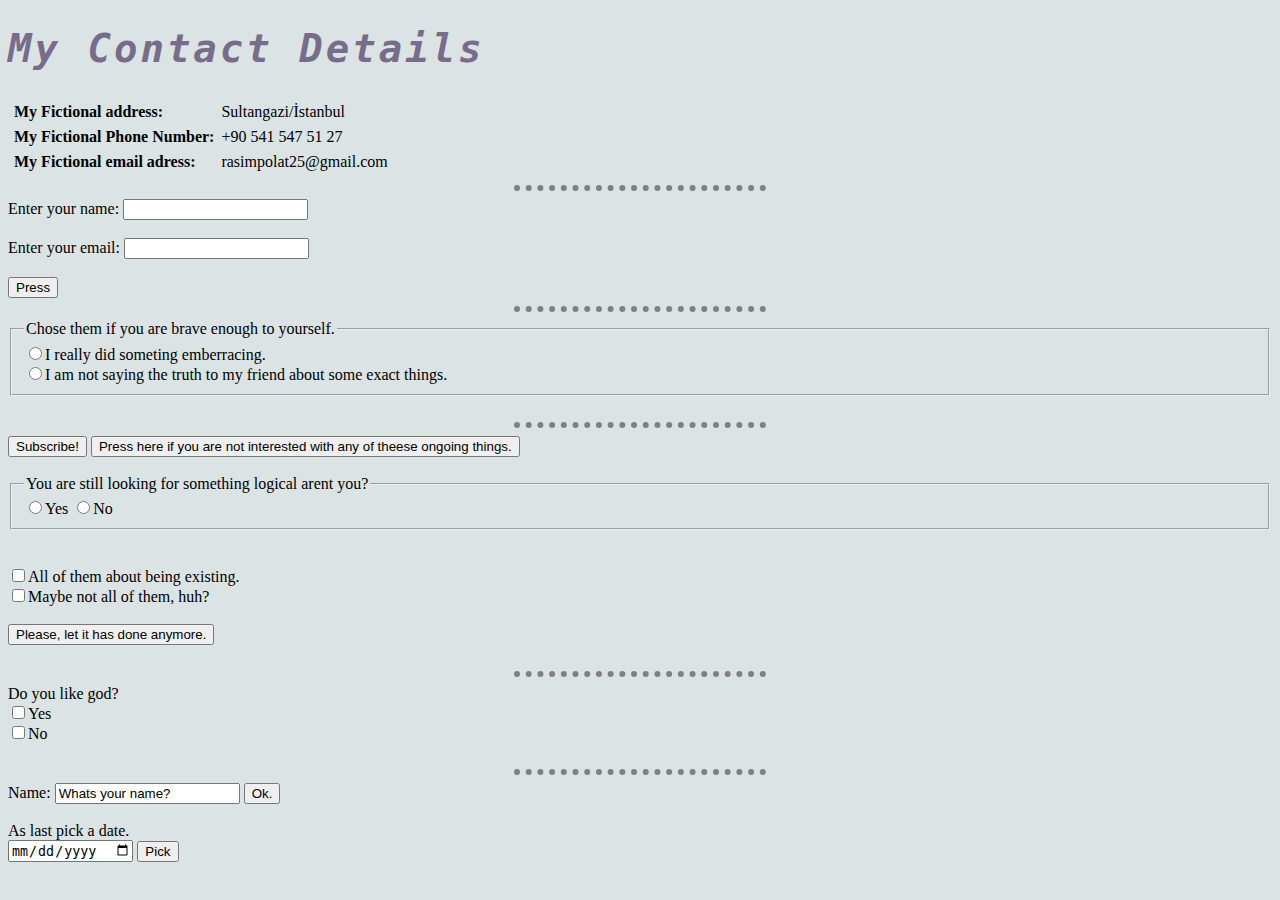
<file: contact-me.html>
<!DOCTYPE html>
<html lang="en">

<head>
  <meta charset="UTF-8">
  <meta name="viewport" content="width=device-width, initial-scale=1.0">
  <meta http-equiv="X-UA-Compatible" content="ie=edge">
  <title>Contact informations</title>
  <link rel="stylesheet" href="css/styles.css">
</head>

<body>

  <h1>My Contact Details</h1>
  <table cellspacing="5">
    <tr>
      <td><b>My Fictional address: </b></td>
      <td>Sultangazi/İstanbul</td>
    </tr>
    <tr>
      <td><b>My Fictional Phone Number:</b></td>
      <td>+90 541 547 51 27</td>
    </tr>
    <tr>
      <td><b>My Fictional email adress:</b></td>
      <td>rasimpolat25@gmail.com</td>
    </tr>
  </table>




  <hr>

  <form class="form-example" action="index.html" method="get">
    <div class="form-example">
      <label for="name">Enter your name:</label>
      <input type="text" name="name" value="">
    </div><br>
    <div class="form-example">
      <label for="email">Enter your email: </label>
      <input type="text" name="name" value="">
    </div><br>
    <input type="button" name="sub" value="Press"> <br>
    <hr>

    <form class="" action="index.html" method="post">
      <fieldset>
        <legend>Chose them if you are brave enough to yourself.</legend>
        <label><input type="radio" name="first" value="">I really did someting emberracing.</label> <br>
        <label><input type="radio" name="second" value="">I am not saying the truth to my friend about some exact things.</label>
      </fieldset>
    </form> <br> <hr>

    <div class="form-example">
      <input type="submit" name="" value="Subscribe!">

      <button type="button" name="button">Press here if you are not interested with any of theese ongoing things.</button> <br> <br>

      <form class="" action="index.html" method="post">
        <fieldset>
          <legend>You are still looking for something logical arent you?</legend>
          <label><input type="radio" name="third" value="">Yes</label>
          <label><input type="radio" name="third" value="">No</label>
        </fieldset>
      </form><br>


    </div>
  </form><br>

  <input type="checkbox" name="" value="">All of them about being existing.<br>
  <input type="checkbox" name="" value="">Maybe not all of them, huh? <br><br>
  <button type="button" name="button">Please, let it has done anymore.</button><br><br>
  <hr>



  <label>Do you like god? <br>
    <input type="checkbox" name="" value="">Yes <br>
    <input type="checkbox" name="" value="">No <br>
  </label><br>
  <hr>

  <!-- I am writing to everywhere < br > fuckk -->

  <form class="" action="index.html" method="post">
    <label>Name:</label>
    <input type="text" name="" value="Whats your name?">
    <input type="submit" name="" value="Ok.">
  </form><br>

  As last pick a date. <br>
  <input type="date" name="" value="">
  <input type="submit" name="" value="Pick">
  <br><br>




</body>

</html>
</file>
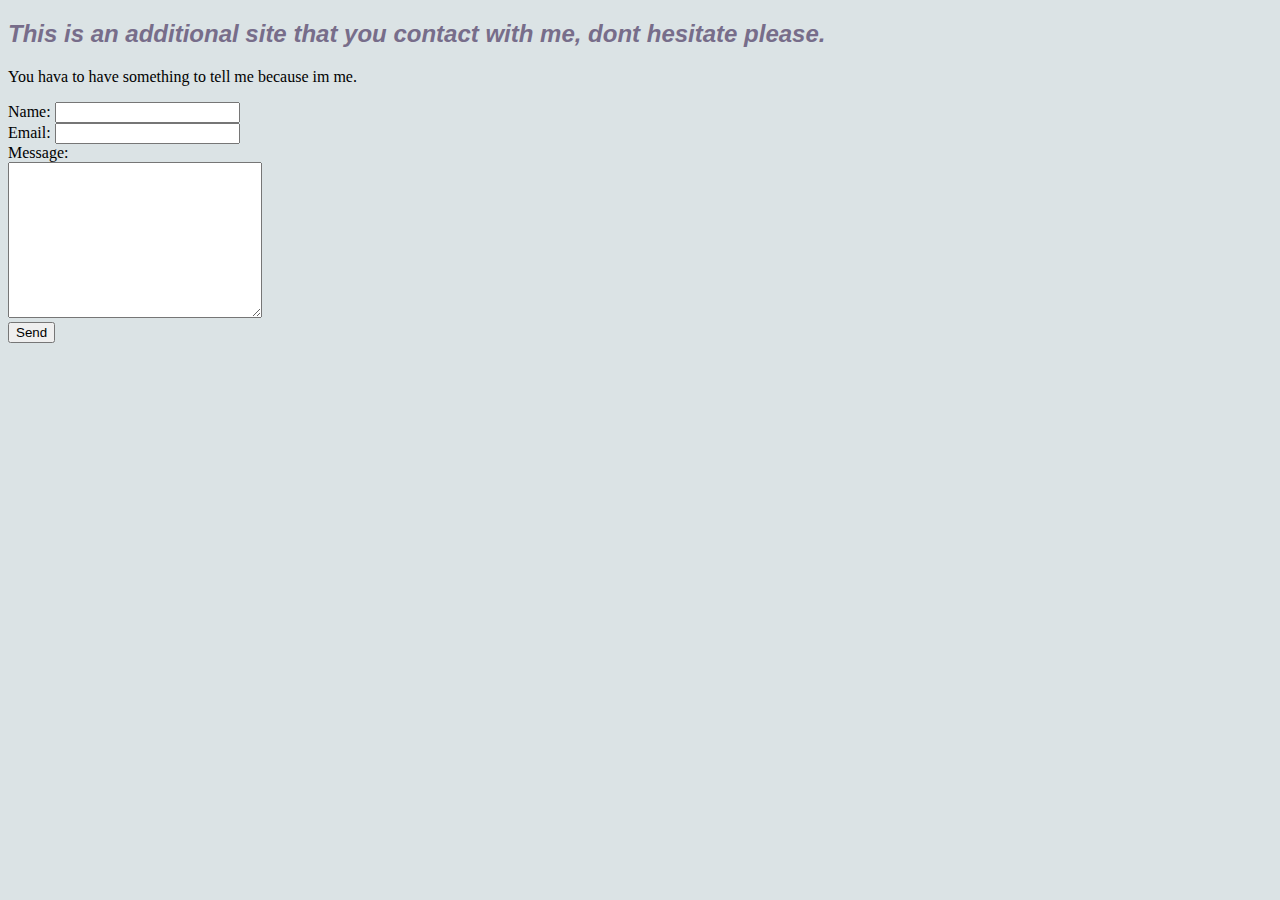
<file: extraas.html>
<!DOCTYPE html>
<html lang="en">
<head>
  <meta charset="UTF-8">
  <meta name="viewport" content="width=device-width, initial-scale=1.0">
  <meta http-equiv="X-UA-Compatible" content="ie=edge">
  <title>Document</title>
  <link rel="stylesheet" href="css/styles.css">
</head>
<body>

<h2>This is an additional site that you contact with me, dont hesitate please.</h2>
<p style="bigger">You hava to have something to tell me because im me.</p>

  <form class="" action="mailto:rasimpolat25@gmail.com" method="post">
    <label>Name:    </label>
    <input type="text" name="name" value=""><br>
    <label>Email:</label>
    <input type="email" name="mail" value=""><br>
    <label>Message:</label><br>
    <textarea name="name" rows="10" cols="29"></textarea> <br>
    <input type="submit" name="" value="Send">
  </form>


</body>
</html>
</file>
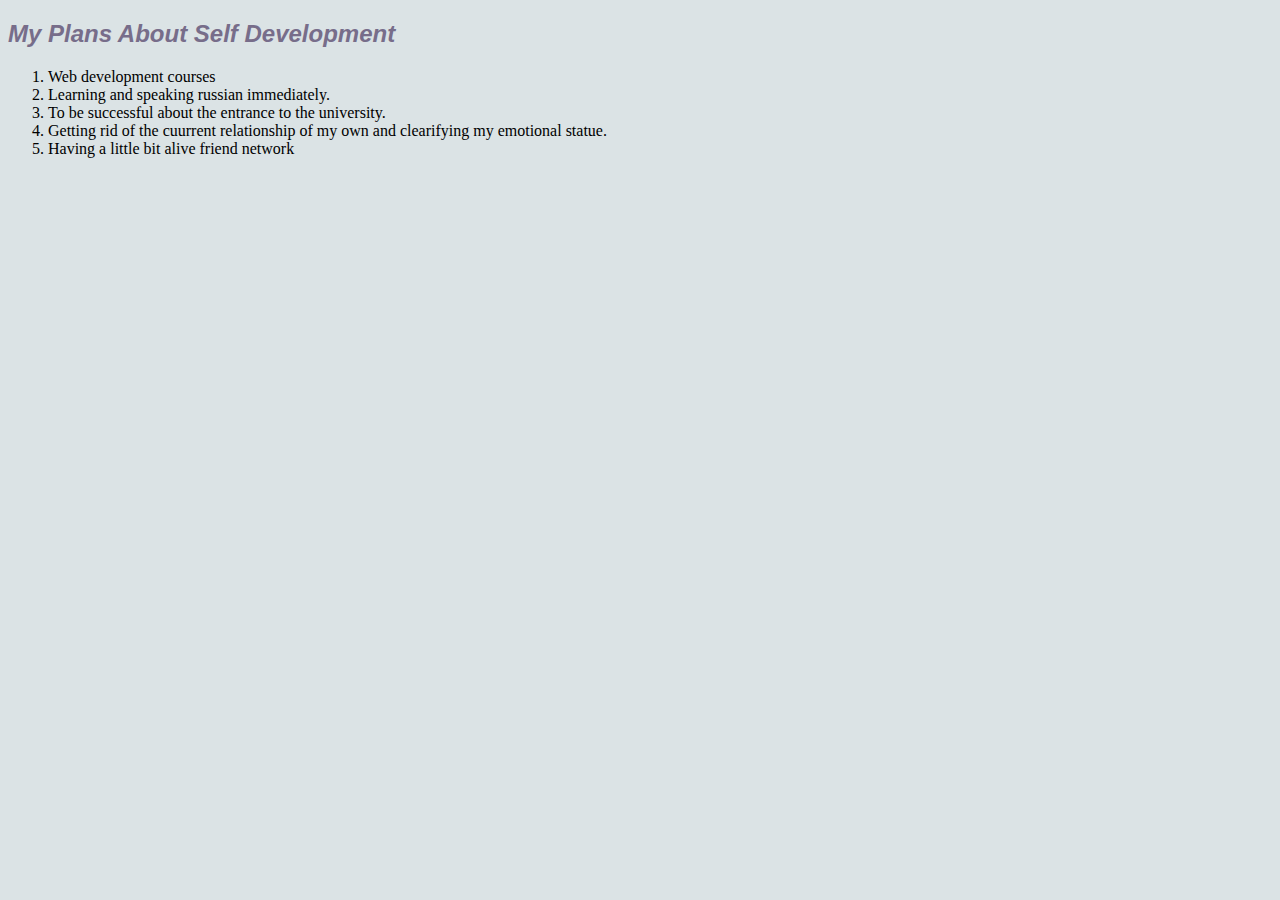
<file: hobbies.html>
<!DOCTYPE html>
<html lang="en">
<head>
  <meta charset="UTF-8">
  <meta name="viewport" content="width=device-width, initial-scale=1.0">
  <meta http-equiv="X-UA-Compatible" content="ie=edge">
  <title>My Plans</title>
  <link rel="stylesheet" href="css/styles.css">
</head>
<body>
  <h2>My Plans About Self Development</h2>
  <ol>
    <li>Web development courses</li>
    <li>Learning and speaking russian immediately.</li>
    <li>To be successful about the entrance to the university.</li>
    <li>Getting rid of the cuurrent relationship of my own and clearifying my emotional statue.</li>
    <li>Having a little bit alive friend network</li>
  </ol>

</body>
</html>
</file>
<file: css/styles.css>
body{ background-color: #dbe3e5; }
hr  { border-style: dotted none none;
      border-color: gray;
      border-width: 6px;
      border-spacing: 3px;
      height: 0px;
      width: 20%;     }

h1 {font-style: oblique;
    letter-spacing: 3px;
    color: #776d8a;
    font-family: monospace;
    font-size: xxx-large; }

h2{font-style: oblique;
    color: #776d8a;
    font-family: Arial, sans-serif; }

h3{font-style: oblique;
    color: #776d8a;
    font-family: Arial, sans-serif;   }
</file>
